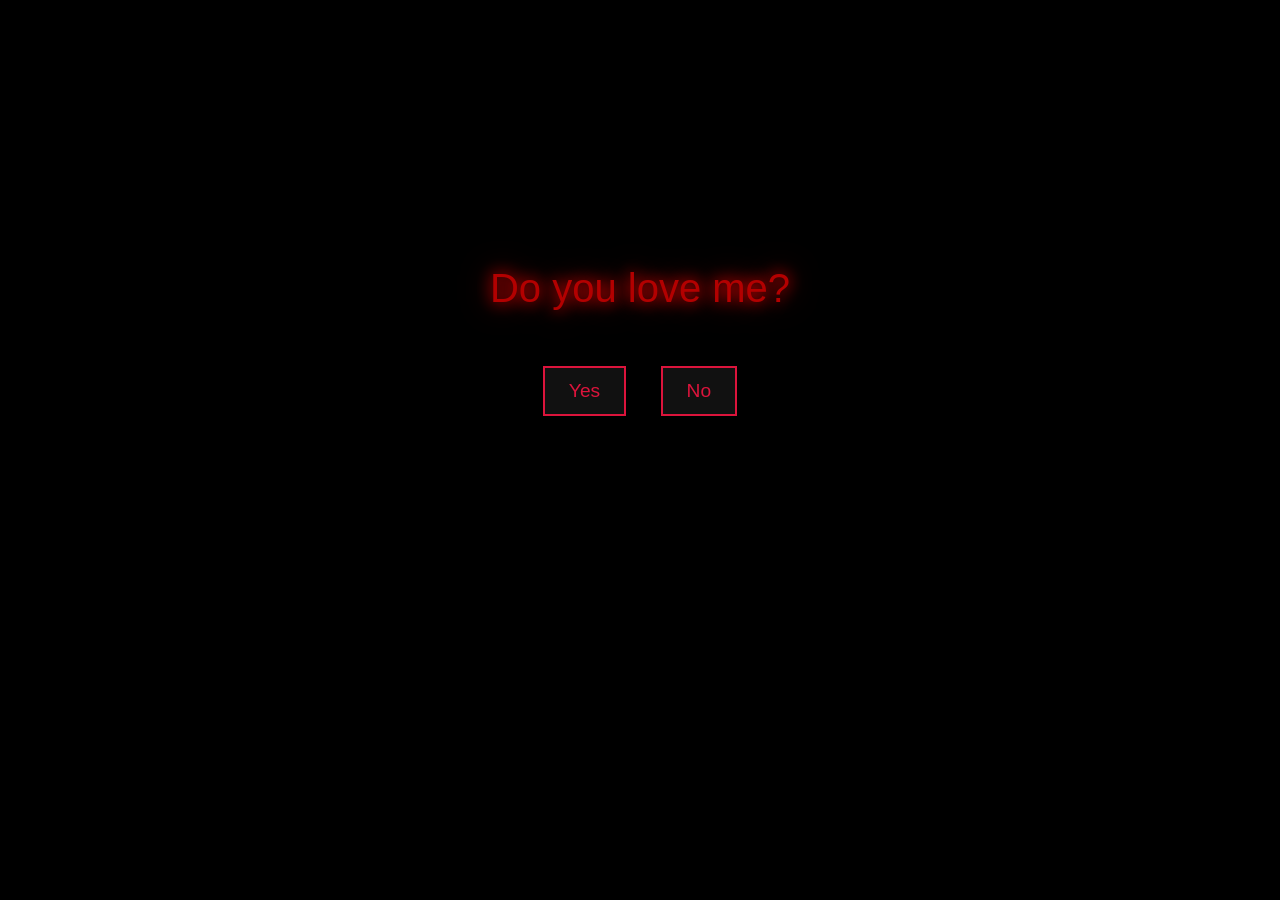
<file: 1.html>
<!DOCTYPE html>
<html lang="en">
<head>
  <meta charset="UTF-8">
  <meta name="viewport" content="width=device-width, initial-scale=1.0">
  <title>Do you love me?</title>
  <style>
    body {
      background-color: #000; /* pitch black */
      color: #b30000;         /* blood red */
      font-family: 'Creepster', cursive, sans-serif;
      text-align: center;
      margin-top: 100px;
      transition: background-color 1.5s ease; /* smooth fade */
    }

    p {
      font-size: 2.5em;
      text-shadow: 0 0 15px red, 0 0 30px darkred;
    }

    button {
      background-color: #111;
      color: crimson;
      border: 2px solid crimson;
      padding: 12px 24px;
      font-size: 1.2em;
      cursor: pointer;
      margin: 15px;
      transition: all 0.3s ease;
    }

    button:hover {
      background-color: crimson;
      color: #000;
      text-shadow: 0 0 10px #ff0000;
    }

    /* Bounce animation for No */
    @keyframes bounce {
      0%, 100% { transform: translateY(0); }
      25% { transform: translateY(-20px); }
      50% { transform: translateY(10px); }
      75% { transform: translateY(-10px); }
    }

    .bounce {
      animation: bounce 1s ease-in-out;
    }

    /* Grow + glow animation for Yes */
    .grow {
      transform: scale(2);
      color: #ff0000;
      text-shadow: 0 0 25px red, 0 0 50px darkred;
      border: none;           /* remove border rectangle */
      background: none;       /* remove background */
    }

    /* Fade-out effect for body */
    .fadeOut {
      background-color: #111; /* fade to dark gray */
      color: #000;            /* text fades */
    }
  </style>
</head>
<body>
  <br>
  <br>
  <br>
  <br>
  <br>
  <br>
  <br>
  <p>Do you love me?</p>
  <button id="yesBtn">Yes</button>
  <button id="noBtn">No</button>

  <script>
    const yesBtn = document.getElementById("yesBtn");
    const noBtn = document.getElementById("noBtn");
    const body = document.body;

    // Yes button → grows, loses border, fades background, then redirects
    yesBtn.addEventListener("click", () => {
      yesBtn.classList.add("grow");
      body.classList.add("fadeOut");
      setTimeout(() => {
        window.location.href = "2.html"; // forwards to page 2.html
      }, 2000);
    });

    // No button → bounce then disappear
    noBtn.addEventListener("click", () => {
      noBtn.classList.add("bounce");
      setTimeout(() => {
        noBtn.style.display = "none"; // vanish after bounce
      }, 1000);
    });
  </script>
</body>
</html>
</file>
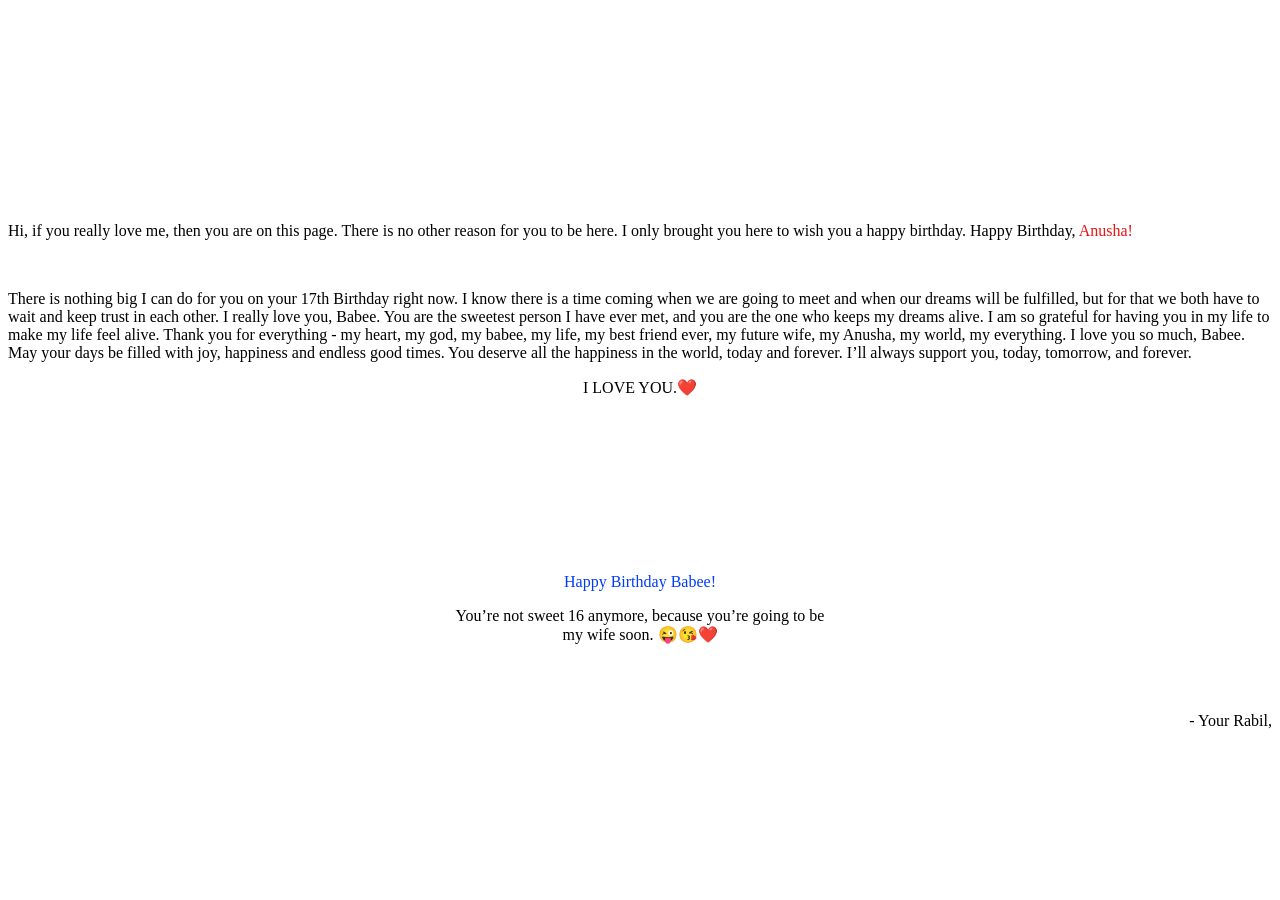
<file: 2.html>
<!DOCTYPE html>
<html lang="en">
<head>
    <meta charset="UTF-8">
    <meta name="viewport" content="width=, initial-scale=1.0">
    <title>Happy Birtday Anusha!</title>
</head>
<body>
    <section>
    <br>
    <br>
    <br>
    <br>
    <br>
    <br>
    <br>
    <br>
    <br>
    <br>
    <br>
    <p style="text-align: left;">Hi, if you really love me, then you are on this page.
There is no other reason for you to be here. 
I only brought you here to wish you a happy birthday. Happy Birthday, <span style="color: rgb(235, 20, 20);">Anusha!</span>
</p>
    <br>
<P>There is nothing big I can do for you on your 17th Birthday right now. 
    I know there is a time coming when we are going to meet and when our dreams will be fulfilled,
     but for that we both have to wait and keep trust in each other.
      I really love you, Babee. You are the sweetest person I have ever met,
       and you are the one who keeps my dreams alive. I am so grateful for having you in my life to make my life feel alive.
        Thank you for everything - my heart, my god, my babee, my life, my best friend ever, my future wife, my Anusha, my world, 
         my everything. I love you so much, Babee. May your days be filled with joy, happiness and endless good times.
          You deserve all the happiness in the world, today and forever. I’ll always support you,
           today, tomorrow, and forever.<p style="text-align: center;">I LOVE YOU.❤️</p> </p>
    <br>
    <br>
    <br>
    <br>
    <br>
    <br>
    <br>
    <br>
    </section>
    <section>
    <p style="text-align: center;
               color: rgb(0, 60, 255);"> Happy Birthday Babee! </p>
    <p style="text-align:center">You’re not sweet 16 anymore, because you’re going to be <br> my wife soon. 😜😘❤️</p>
    <br>
   
    <br>
    <p style="text-align:right">- Your Rabil,</p> 
    </section>

</body>
</html>
</file>
